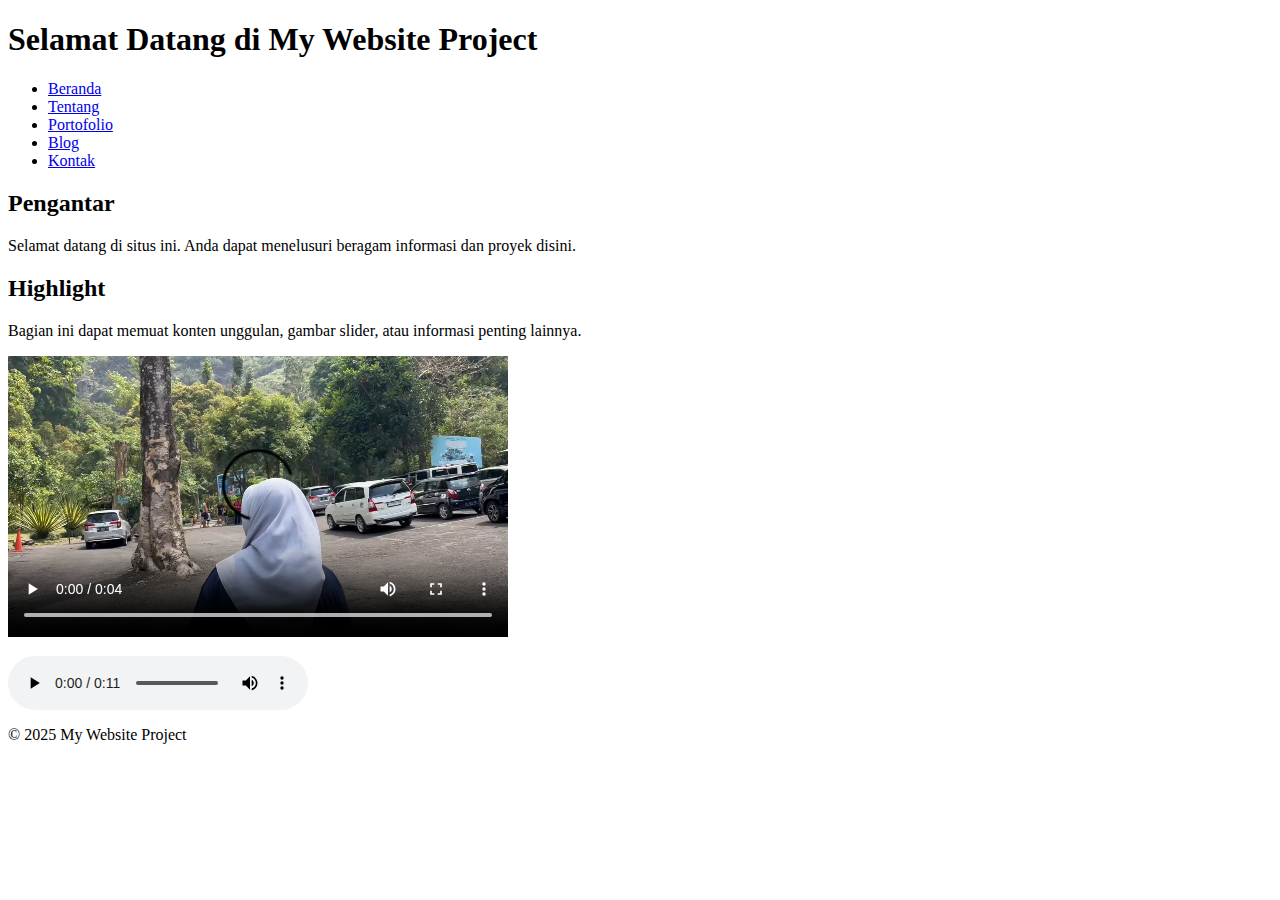
<file: index.html>
<!DOCTYPE html>
<html lang="id">
    <head>
        <meta charset="UTF-8">
        <meta name="viewport" content="width=device-width, initial-scale=1.0">
        <title>Selamat Datang - My Website Project</title>
        <link rel="stylesheet" href="assets/css/style.css">
</head>
<body>
    <header>
        <h1>Selamat Datang di My Website Project</h1>
        <nav>
            <ul>
                <li><a href="index.html">Beranda</a></li>
                <li><a href="about.html">Tentang</a></li>
                <li><a href="portfolio.html">Portofolio</a></li>
                <li><a href="blog.html">Blog</a></li>
                <li><a href="contact.html">Kontak</a></li>
            </ul>
        </nav>
    </header>

    <main>
        <section>
            <h2>Pengantar</h2>
            <p>Selamat datang di situs ini. Anda dapat menelusuri beragam 
                informasi dan proyek disini.</p>

        </section>

        <section>
            <h2>Highlight</h2>
            <p>Bagian ini dapat memuat konten unggulan, gambar slider, atau
                informasi penting lainnya.</p>
            
                <video controls>
                    <source src="assets/videos/videoview.mp4" type="video/mp4">
                    Browser Anda tidak mendukung pemutar video.
                </video>

                <audio controls>
                    <source src="assets/audios/backburner.aac" type="audio/mpeg">
                    Browser Anda tidak mendukung pemutar audio.
                </audio>

        </section>

    </main>

    <footer>
        <p>&copy; 2025 My Website Project</p>
    </footer>
</body>
</html>
</file>
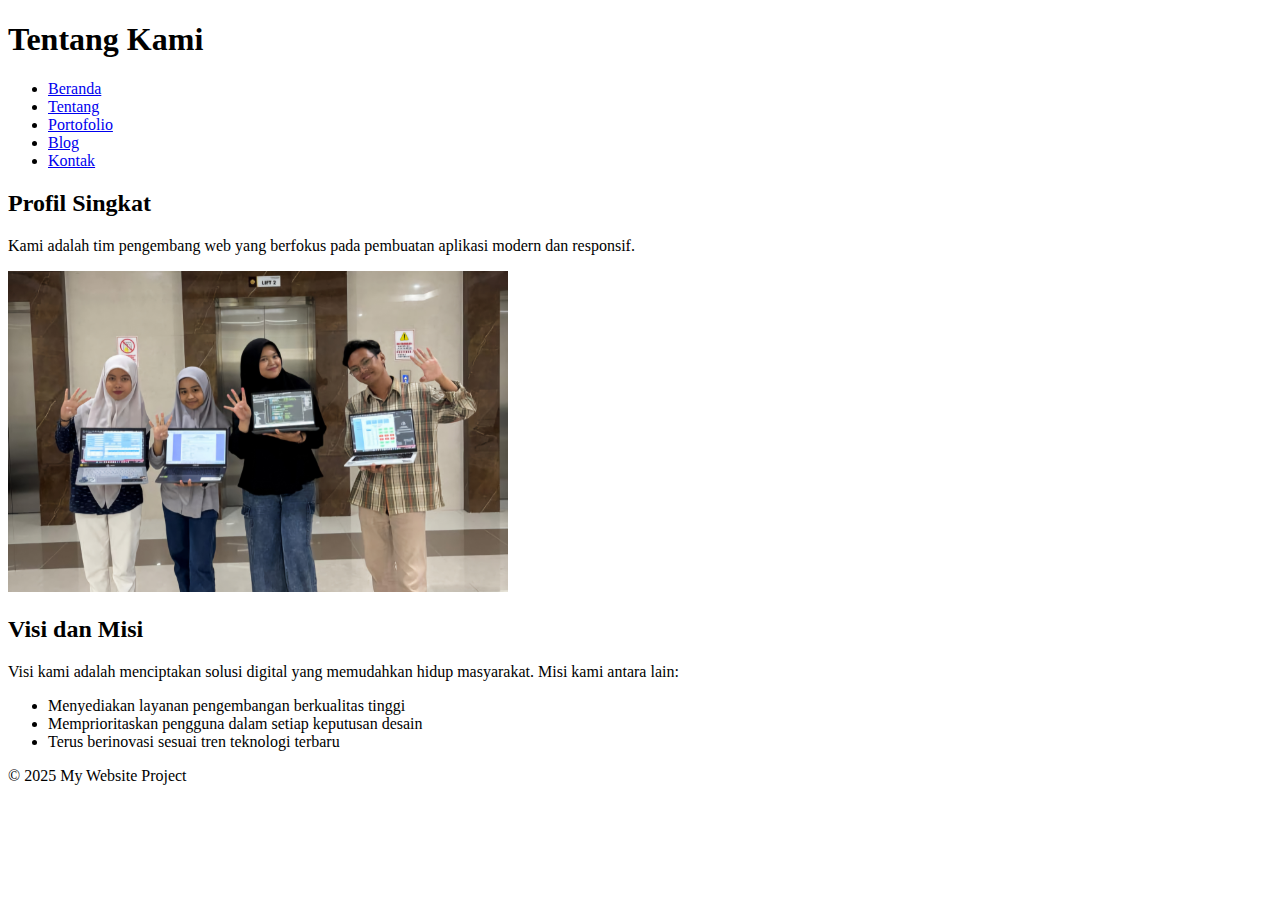
<file: about.html>
<!DOCTYPE html>
<html lang="id">
<head>
    <meta charset="UTF-8">
    <meta name="viewport" content="width=device-width, initial-scale=1.0">
    <title>Tentang Kami - My Website Project</title>
    <link rel="stylesheet" href="assets/css/style.css">
</head>

<body>
    <header>
        <h1>Tentang Kami</h1>
        <nav>
            <ul>
                <li><a href="index.html">Beranda</a></li>
                <li><a href="about.html">Tentang</a></li>
                <li><a href="portfolio.html">Portofolio</a></li>
                <li><a href="blog.html">Blog</a></li>
                <li><a href="contact.html">Kontak</a></li>

            </ul>

        </nav>
    </header>

    <main>
        <section>
            <h2>Profil Singkat</h2>
            <p>Kami adalah tim pengembang web yang berfokus pada pembuatan
                aplikasi modern dan responsif.</p>
                <img src="assets/images/timkita.jpeg" alt="Foto Tim">
        </section>

        <section>
            <h2>Visi dan Misi</h2>
            <p>Visi kami adalah menciptakan solusi digital yang memudahkan hidup masyarakat. Misi kami antara lain:</p>
            <ul>
                <li>Menyediakan layanan pengembangan berkualitas tinggi</li>
                <li>Memprioritaskan pengguna dalam setiap keputusan desain</li>
                <li>Terus berinovasi sesuai tren teknologi terbaru</li>
            </ul>
        </section>

    </main>
    <footer>
        <p>&copy; 2025 My Website Project</p>
    </footer>
</body>
</html>
</file>
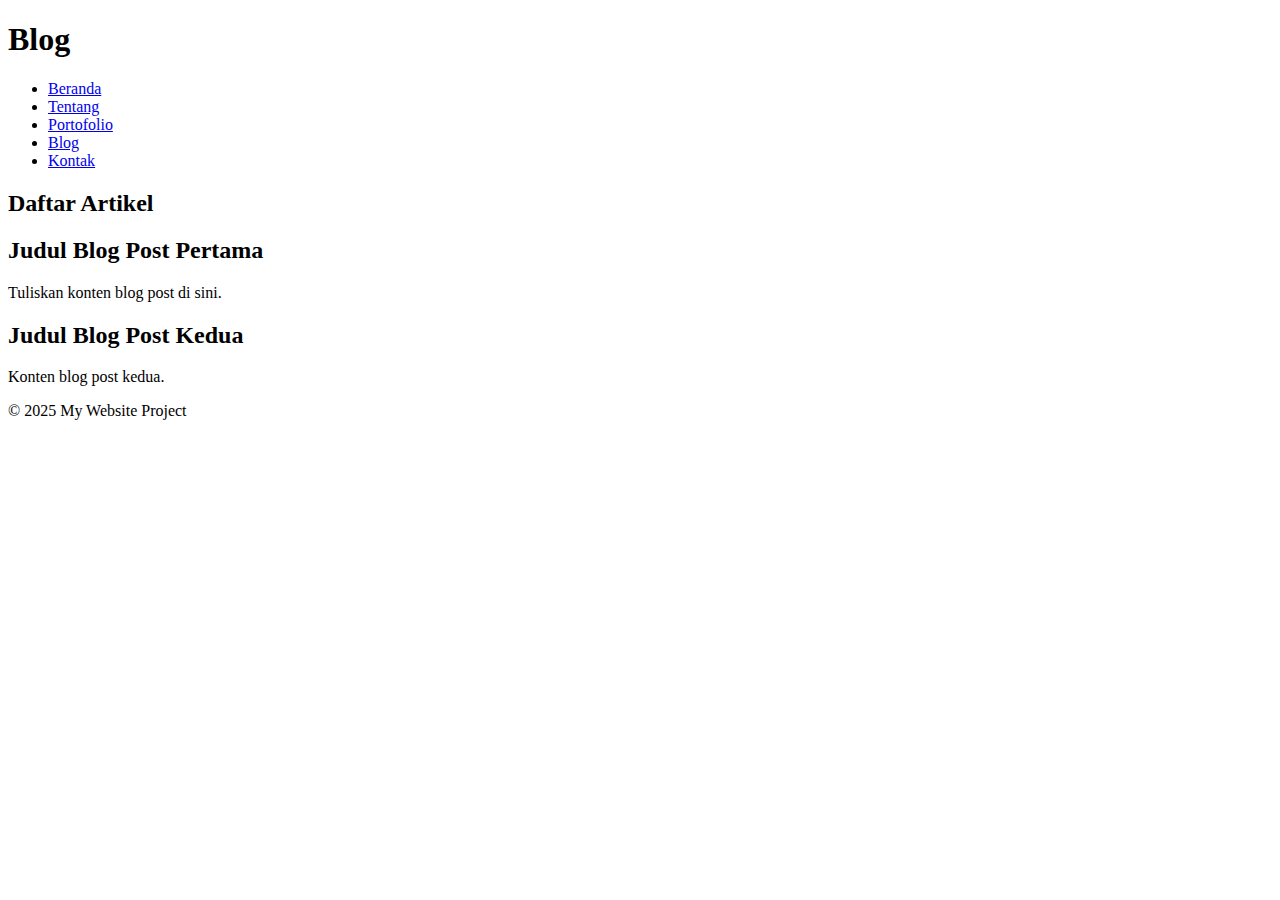
<file: blog.html>
<!DOCTYPE html>
<html lang="id">
<head>
    <meta charset="UTF-8">
    <meta name="viewport" content="width=device-width, initial-scale=1.0">
    <title>Blog - My Website Project</title>
</head>

<body>
    <header>
        <h1>Blog</h1>
        <nav>
            <ul>
                <li><a href="index.html">Beranda</a></li>
                <li><a href="about.html">Tentang</a></li>
                <li><a href="portfolio.html">Portofolio</a></li>
                <li><a href="blog.html">Blog</a></li>
                <li><a href="contact.html">Kontak</a></li>
            </ul>
        </nav>
    </header>
    
<main>                
    <section>
        <h2>Daftar Artikel</h2>
        <article>
            <h2>Judul Blog Post Pertama</h2>
            <p>Tuliskan konten blog post di sini.</p>
       </article>

        <article>
            <h2>Judul Blog Post Kedua</h2>
            <p>Konten blog post kedua.</p>
        </article>
    </section>
</main>
    <footer>
        <p>&copy; 2025 My Website Project</p>
    </footer>
</body>
</html>
</file>
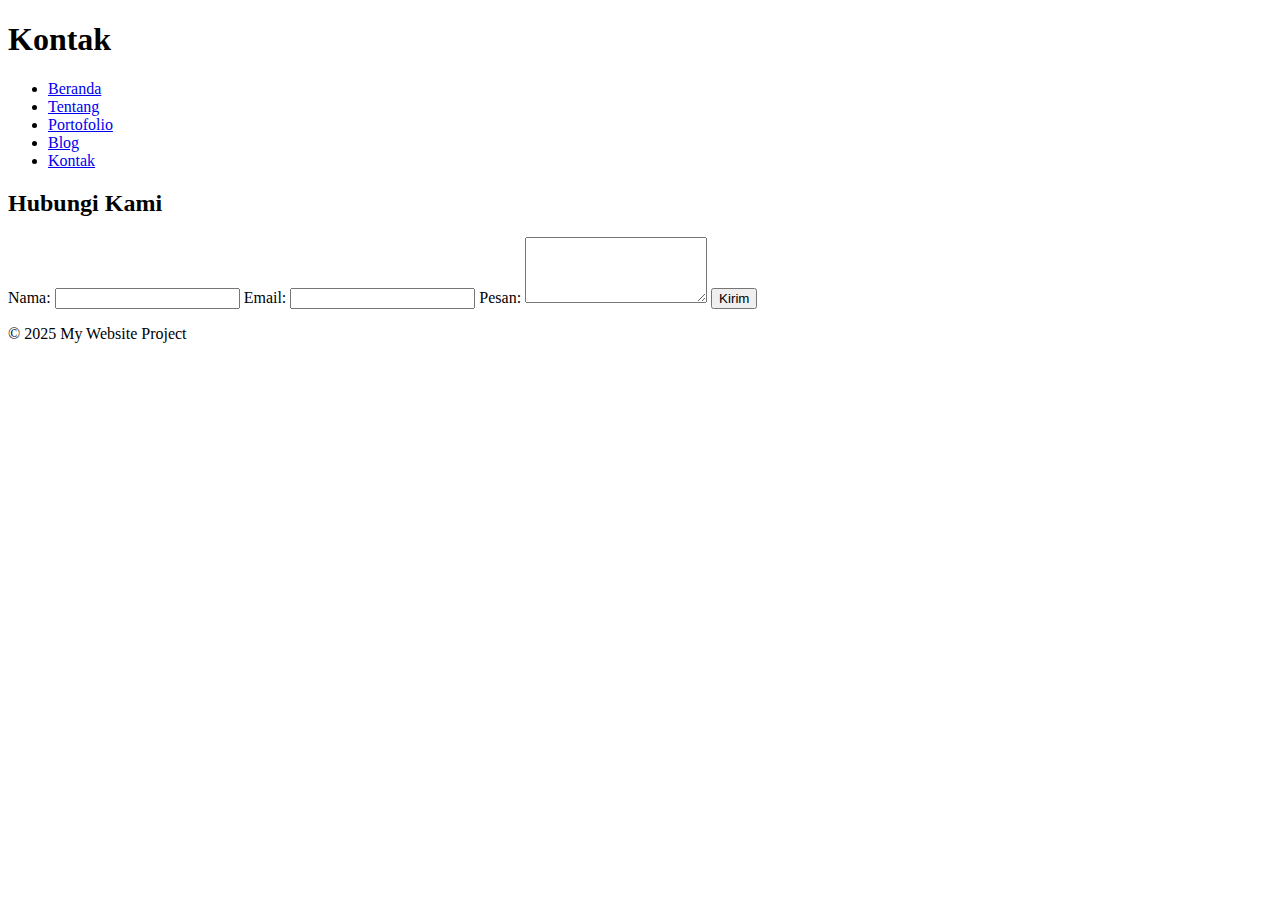
<file: contact.html>
<!DOCTYPE html>
<html lang="id">
<head>
    <meta charset="UTF-8">
    <meta name="viewport" content="width=device-width, initial-scale=1.0">
    <title>Kontak - My Website Project</title>
</head>

<body>
    <header>
        <h1>Kontak</h1>
        <nav>
            <ul>
                <li><a href="index.html">Beranda</a></li>
                <li><a href="about.html">Tentang</a></li>
                <li><a href="portfolio.html">Portofolio</a></li>
                <li><a href="blog.html">Blog</a></li>
                <li><a href="contact.html">Kontak</a></li>
            </ul>
        </nav>
    </header>

    <main>
        <section>
            <h2>Hubungi Kami</h2>
            <form action="#" method="POST">
                <label for="name">Nama:</label>
                <input type="text" id="name" name="name" required>
                <label for="email">Email:</label>
                <input type="email" id="email" name="email" required>
                <label for="message">Pesan:</label>
                <textarea id="message" name="message" rows="4" required></textarea>
                <button type="submit">Kirim</button>
            </form>

        </section>
    </main>
    <footer>
        <p>&copy; 2025 My Website Project</p>
    </footer>
</body>
</html>
</file>
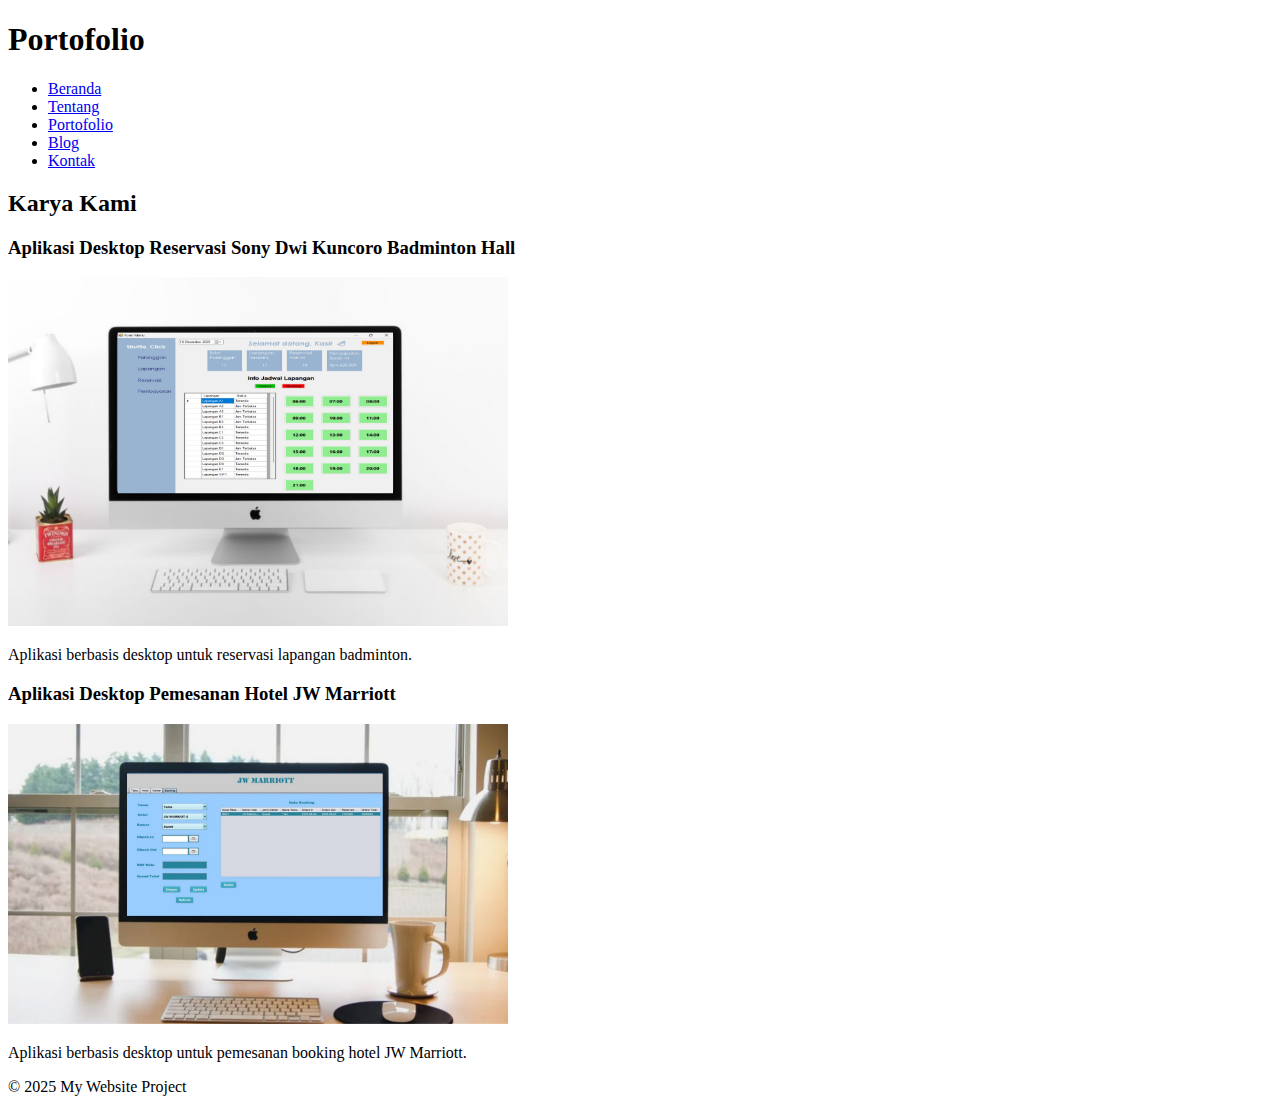
<file: portfolio.html>
<!DOCTYPE html>
<html lang="id">

<head>
    <meta charset="UTF-8">
    <meta name="viewport" content="width=device-width, initial-scale=1.0">
    <title>Portofolio - My Website Project</title>
    <link rel="stylesheet" href="assets/css/style.css">
</head>

<body>
    <header>
        <h1>Portofolio</h1>
        <nav>
            <ul>
                <li><a href="index.html">Beranda</a></li>
                <li><a href="about.html">Tentang</a></li>
                <li><a href="portfolio.html">Portofolio</a></li>
                <li><a href="blog.html">Blog</a></li>
                <li><a href="contact.html">Kontak</a></li>
            </ul>
        </nav>
    </header>

    <main>
        <section>
            <h2>Karya Kami</h2>
            <article>
                <h3>Aplikasi Desktop Reservasi Sony Dwi Kuncoro Badminton Hall</h3>
                <img src="assets/images/reservasi-badmin.png" alt="Screenshot Aplikasi Desktop Reservasi Lapangan Badminton">
                <p>Aplikasi berbasis desktop untuk reservasi lapangan badminton.</p>
            </article>

            <article>
                <h3>Aplikasi Desktop Pemesanan Hotel JW Marriott</h3>
                <img src="assets/images/reservasi-hotel.png" alt="Screenshot Aplikasi Desktop Pemesanan Booking Hotel JW Marriott">
                <p>Aplikasi berbasis desktop untuk pemesanan booking hotel JW Marriott.</p>
            </article>
        </section>

    </main>
    <footer>
        <p>&copy; 2025 My Website Project</p>
    </footer>
</body>
</html>
</file>
<file: assets/css/style.css>
img {
    max-width: 500px;
    height: auto;
}

video {
    width: 500px;
    height: auto;
}

audio {
    display: block;
    margin-top: 15px;
}
</file>
